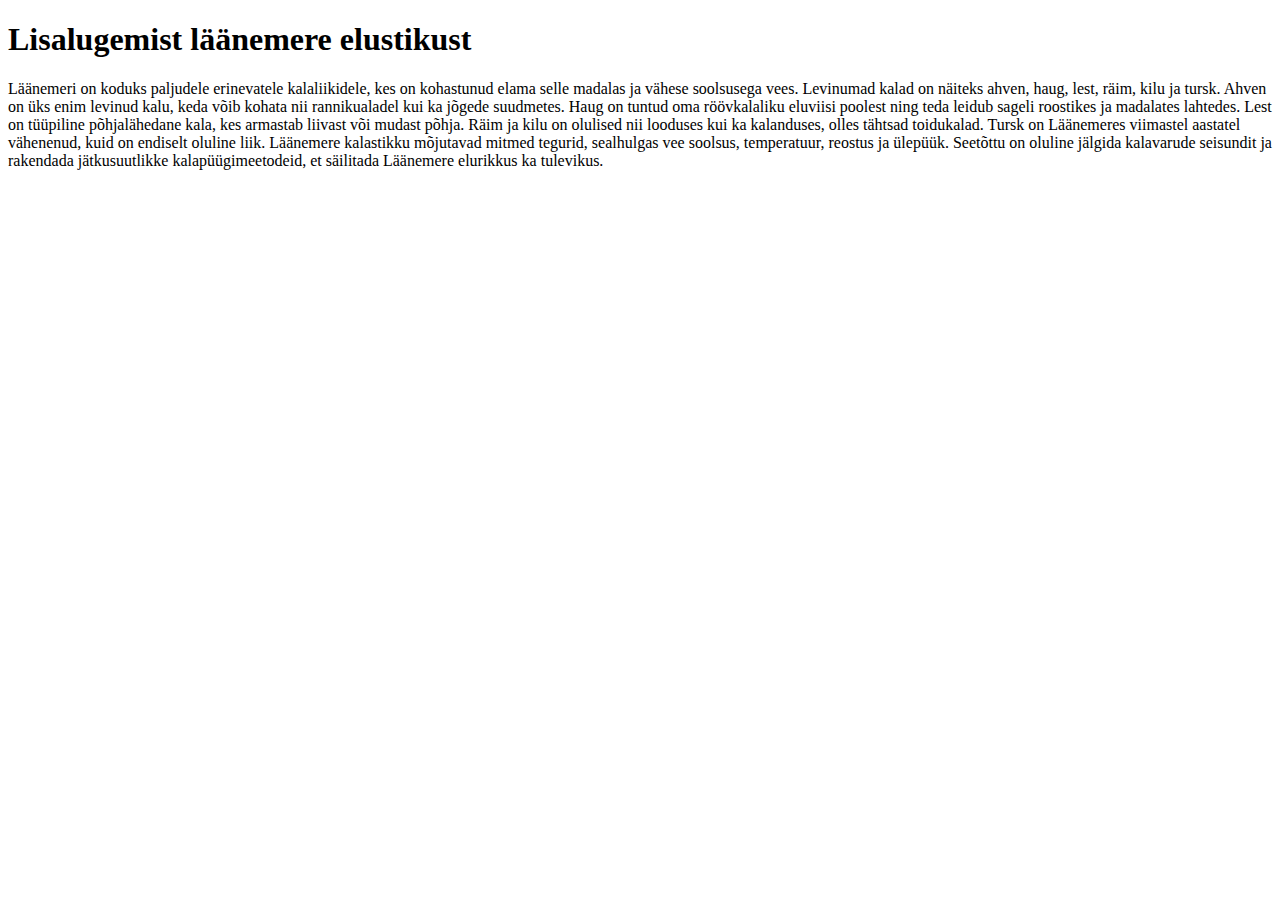
<file: tab.html>
<!DOCTYPE html>
<head>

</head>

<body>
    <h1>Lisalugemist läänemere elustikust</h1>
    <p>
        Läänemeri on koduks paljudele erinevatele kalaliikidele, kes on kohastunud elama selle madalas ja vähese soolsusega vees. Levinumad kalad on näiteks ahven, haug, lest, räim, kilu ja tursk. Ahven on üks enim levinud kalu, keda võib kohata nii rannikualadel kui ka jõgede suudmetes. Haug on tuntud oma röövkalaliku eluviisi poolest ning teda leidub sageli roostikes ja madalates lahtedes. Lest on tüüpiline põhjalähedane kala, kes armastab liivast või mudast põhja. Räim ja kilu on olulised nii looduses kui ka kalanduses, olles tähtsad toidukalad. Tursk on Läänemeres viimastel aastatel vähenenud, kuid on endiselt oluline liik. Läänemere kalastikku mõjutavad mitmed tegurid, sealhulgas vee soolsus, temperatuur, reostus ja ülepüük. Seetõttu on oluline jälgida kalavarude seisundit ja rakendada jätkusuutlikke kalapüügimeetodeid, et säilitada Läänemere elurikkus ka tulevikus.
    </p>
</body>
</file>
